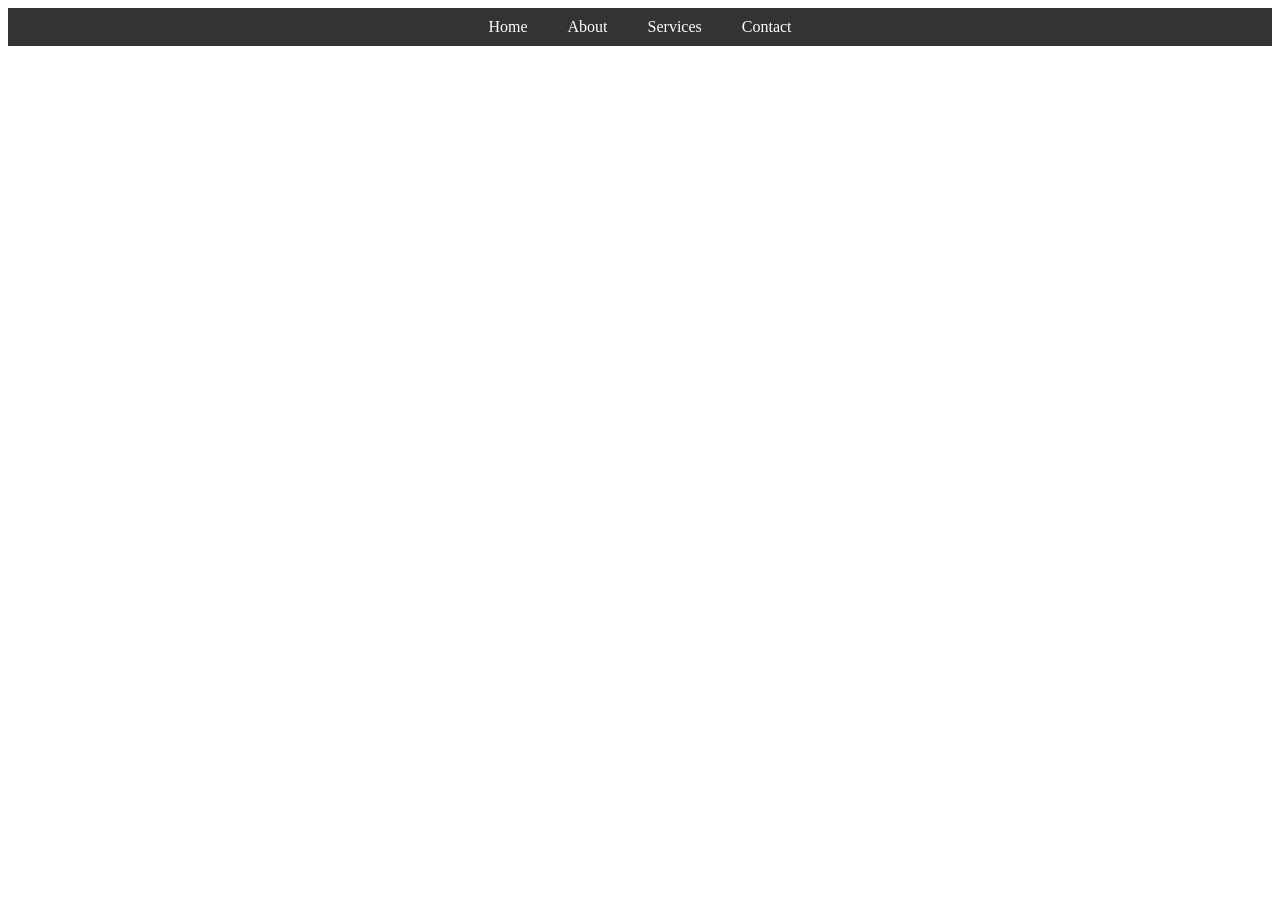
<file: day2.html>
<!DOCTYPE html>
<html lang="en">
  <head>
    <meta charset="UTF-8" />
    <meta name="viewport" content="width=device-width, initial-scale=1.0" />
    <style>
      nav {
        display: flex;
        justify-content: center;
        background-color: #333;
        color: white;
        padding-block: 10px;
      }
      span {
        padding-inline: 20px;
      }
    </style>
    <title>medku</title>
  </head>
  <body>
    <nav>
      <span>Home</span>
      <span>About</span>
      <span>Services</span>
      <span>Contact</span>
    </nav>
  </body>
</html>
</file>
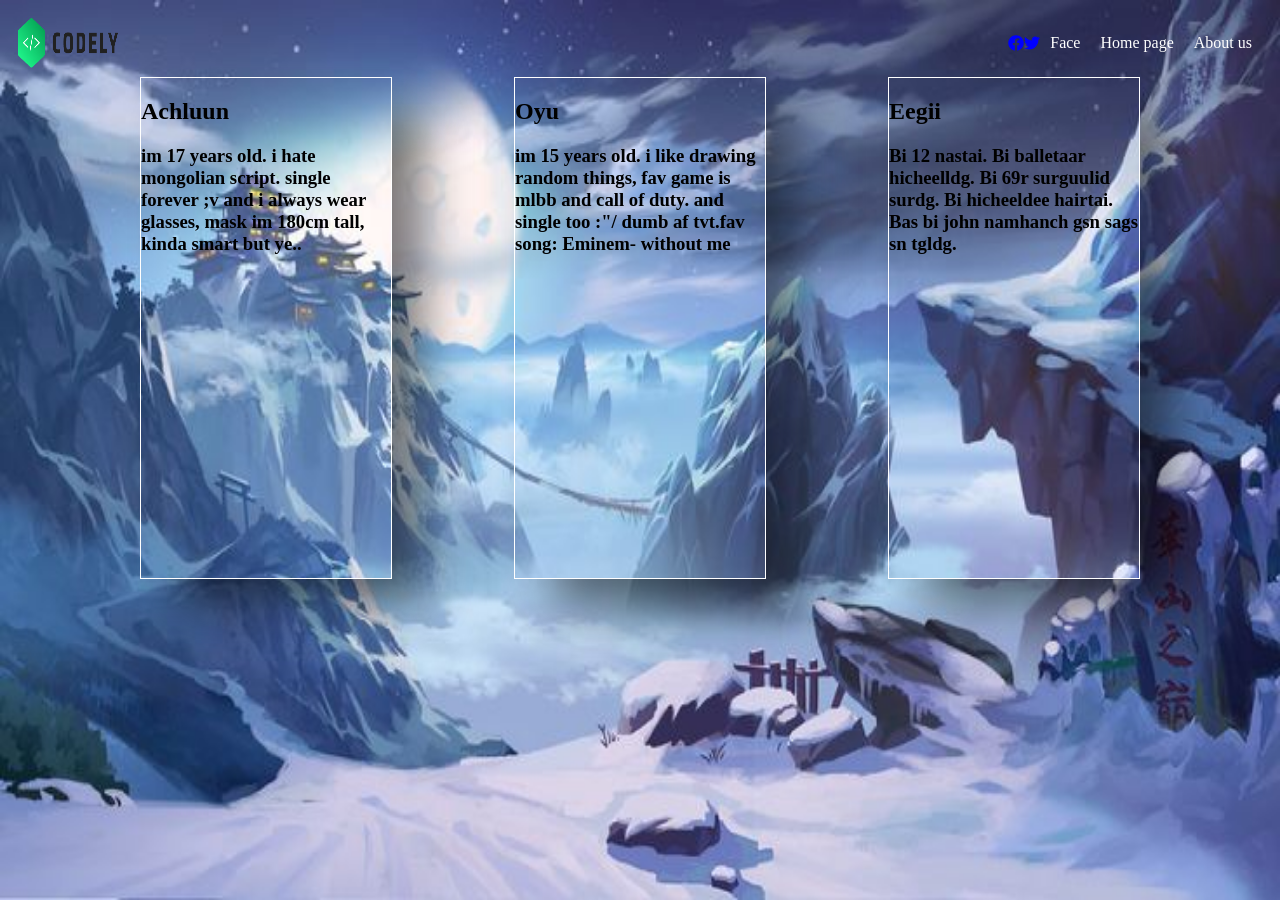
<file: day3.html>
<!DOCTYPE html>
<html lang="en">
  <head>
    <meta charset="UTF-8" />
    <meta name="viewport" content="width=device-width, initial-scale=1.0" />
    <title>Document</title>
    <link rel="stylesheet" href="style.css" />
    <style>
      body {
        background-image: url(background\ ;v.jpg);
        background-attachment: fixed;
        background-repeat: no-repeat;
        background-size: 100% 100%;
      }
      .I1 {
        width: 100px;
        height: 50px;
      }

      .cont {
        width: 1000px;
        height: 500px;
        border: 1px;
        margin: 0 auto;
        display: flex;
        justify-content: space-between;
        align-items: center;
      }
      .col1 {
        width: 250px;
        height: 500px;
        float: 1;
        box-shadow: 35px 31px 46px -4px rgba(0, 0, 0, 0.53);
        -webkit-box-shadow: 35px 31px 46px -4px rgba(0, 0, 0, 0.53);
        -moz-box-shadow: 35px 31px 46px -4px rgba(0, 0, 0, 0.53);
        border: solid white 1px;
      }

      .col2 {
        width: 250px;
        height: 500px;
        float: 1;
        color: black;
        box-shadow: 35px 31px 46px -4px rgba(0, 0, 0, 0.53);
        -webkit-box-shadow: 35px 31px 46px -4px rgba(0, 0, 0, 0.53);
        -moz-box-shadow: 35px 31px 46px -4px rgba(0, 0, 0, 0.53);
        border: solid white 1px;
      }
      .col3 {
        width: 250px;
        height: 500px;
        box-shadow: 35px 31px 46px -4px rgba(0, 0, 0, 0.53);
        -webkit-box-shadow: 35px 31px 46px -4px rgba(0, 0, 0, 0.53);
        -moz-box-shadow: 35px 31px 46px -4px rgba(0, 0, 0, 0.53);
        border: solid white 1px;
      }
    </style>
  </head>
  <body>
    <nav class="navbar">
      <img class="I1" src="code.png" alt="" />
      <ul class="nav-list">
        <!-- Add icon library -->
        <link
          rel="stylesheet"
          href="https://cdnjs.cloudflare.com/ajax/libs/font-awesome/4.7.0/css/font-awesome.min.css"
        />
        <svg
          xmlns="http://www.w3.org/2000/svg"
          height="1em"
          viewBox="0 0 512 512"
          fill="blue"
        >
          <!--! Font Awesome Free 6.4.0 by @fontawesome - https://fontawesome.com License - https://fontawesome.com/license (Commercial License) Copyright 2023 Fonticons, Inc. -->
          <path
            d="M504 256C504 119 393 8 256 8S8 119 8 256c0 123.78 90.69 226.38 209.25 245V327.69h-63V256h63v-54.64c0-62.15 37-96.48 93.67-96.48 27.14 0 55.52 4.84 55.52 4.84v61h-31.28c-30.8 0-40.41 19.12-40.41 38.73V256h68.78l-11 71.69h-57.78V501C413.31 482.38 504 379.78 504 256z"
          />
        </svg>
        <svg
          xmlns="http://www.w3.org/2000/svg"
          height="1em"
          viewBox="0 0 512 512"
          fill="blue"
        >
          <!--! Font Awesome Free 6.4.0 by @fontawesome - https://fontawesome.com License - https://fontawesome.com/license (Commercial License) Copyright 2023 Fonticons, Inc. -->
          <path
            d="M459.37 151.716c.325 4.548.325 9.097.325 13.645 0 138.72-105.583 298.558-298.558 298.558-59.452 0-114.68-17.219-161.137-47.106 8.447.974 16.568 1.299 25.34 1.299 49.055 0 94.213-16.568 130.274-44.832-46.132-.975-84.792-31.188-98.112-72.772 6.498.974 12.995 1.624 19.818 1.624 9.421 0 18.843-1.3 27.614-3.573-48.081-9.747-84.143-51.98-84.143-102.985v-1.299c13.969 7.797 30.214 12.67 47.431 13.319-28.264-18.843-46.781-51.005-46.781-87.391 0-19.492 5.197-37.36 14.294-52.954 51.655 63.675 129.3 105.258 216.365 109.807-1.624-7.797-2.599-15.918-2.599-24.04 0-57.828 46.782-104.934 104.934-104.934 30.213 0 57.502 12.67 76.67 33.137 23.715-4.548 46.456-13.32 66.599-25.34-7.798 24.366-24.366 44.833-46.132 57.827 21.117-2.273 41.584-8.122 60.426-16.243-14.292 20.791-32.161 39.308-52.628 54.253z"
          />
        </svg>

        <li><a class="S" href="day8.html">Face</a></li>
        <li><a class="S" href="day7.html">Home page</a></li>
        <li><a class="S" href="day3.html">About us</a></li>
      </ul>
    </nav>
    <div class="cont">
      <div class="col1">
        <h2>Achluun</h2>
        <h3>
          im 17 years old. i hate mongolian script. single forever ;v and i
          always wear glasses, mask im 180cm tall, kinda smart but ye..
        </h3>
      </div>
      <div class="col2">
        <h2>Oyu</h2>
        <h3>
          im 15 years old. i like drawing random things, fav game is mlbb and
          call of duty. and single too :"/ dumb af tvt.fav song: Eminem- without
          me
        </h3>
      </div>
      <div class="col3">
        <h2>Eegii</h2>
        <h3>
          Bi 12 nastai. Bi balletaar hicheelldg. Bi 69r surguulid surdg. Bi
          hicheeldee hairtai. Bas bi john namhanch gsn sags sn tgldg.
        </h3>
      </div>
    </div>
  </body>
</html>
</file>
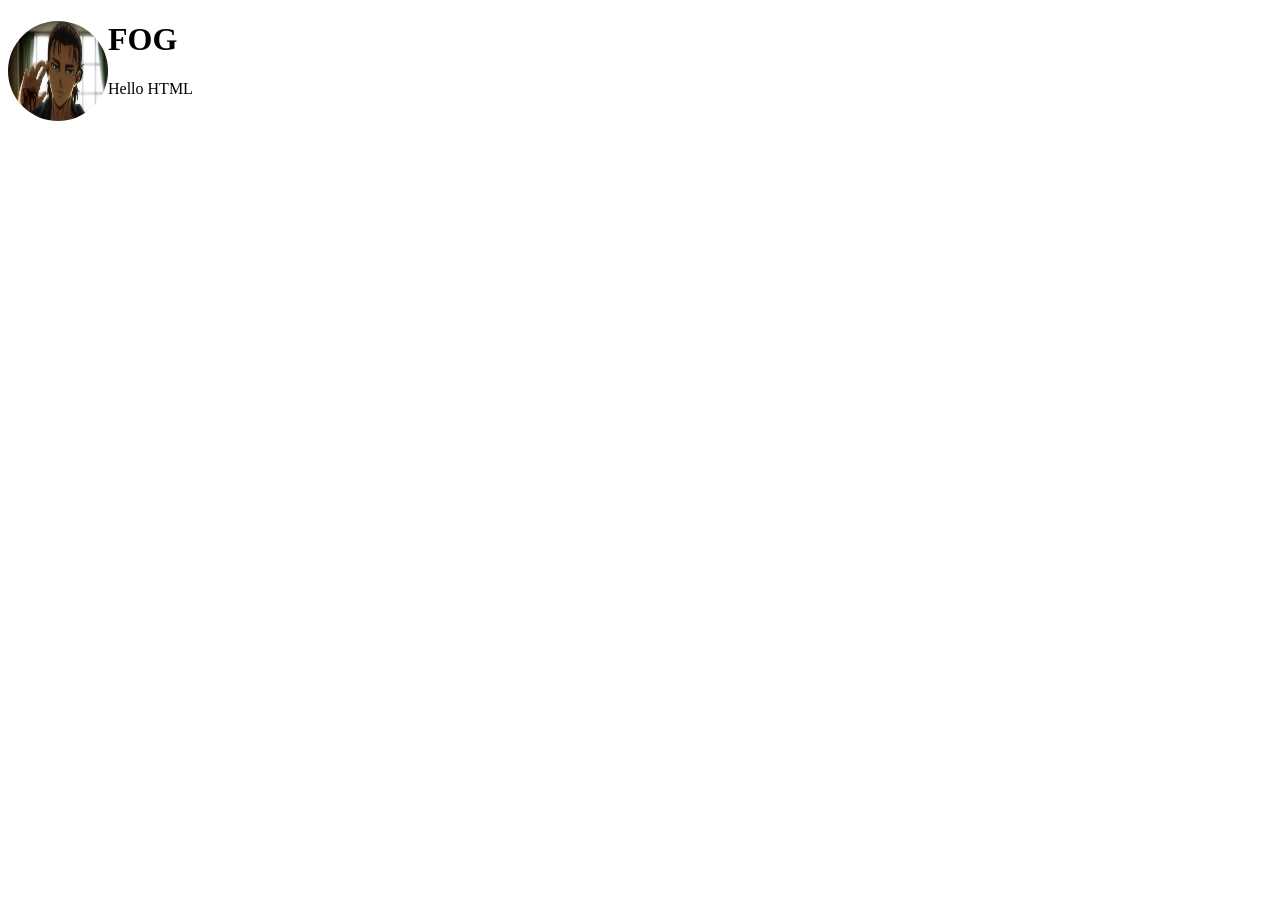
<file: day4.html>
<!DOCTYPE html>
<html lang="en">
  <head>
    <meta charset="UTF-8" />
    <meta name="viewport" content="width=device-width, initial-scale=1.0" />
    <title>Document</title>
    <style>
      img {
        width: 100px;
        height: 100px;
        border-radius: 50px;
        float: left;
      }
    </style>
  </head>
  <body>
    <img src="img.html" alt="" />
    <h1>FOG</h1>
    <p>Hello HTML</p>
  </body>
</html>
</file>
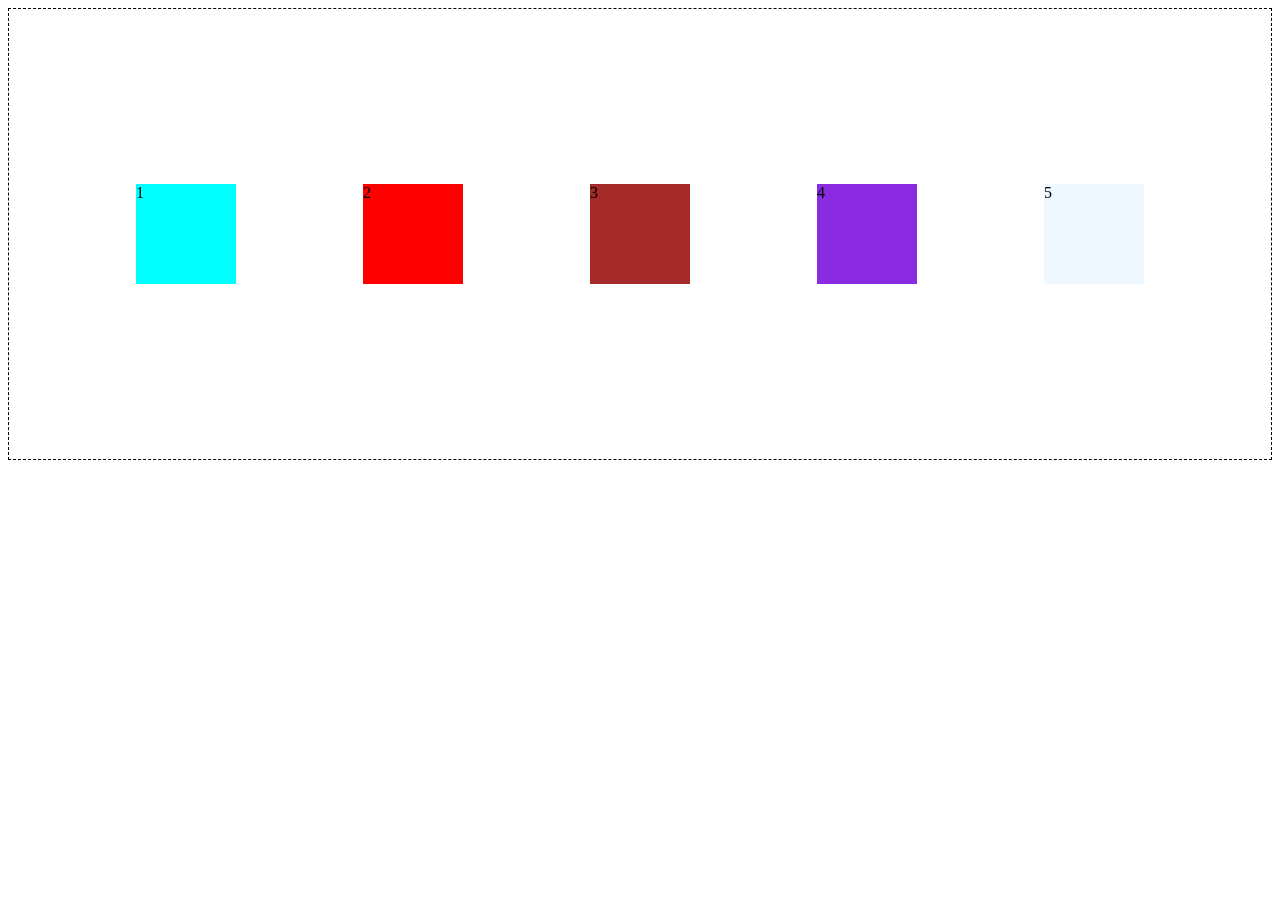
<file: day5.html>
<!DOCTYPE html>
<html lang="en">
  <head>
    <meta charset="UTF-8" />
    <meta name="viewport" content="width=device-width, initial-scale=1.0" />
    <title>Document</title>
    <style>
      .container {
        display: flex;
        flex-direction: row;
        justify-content: space-evenly;
        align-items: center;
        height: 50vh;
        border: 1px dashed black;
      }
      .A {
        background-color: aqua;
        width: 100px;
        height: 100px;
      }
      .B {
        background-color: red;
        width: 100px;
        height: 100px;
      }
      .C {
        background-color: brown;
        width: 100px;
        height: 100px;
      }
      .D {
        background-color: blueviolet;
        width: 100px;
        height: 100px;
      }
      .E {
        background-color: aliceblue;
        width: 100px;
        height: 100px;
      }
    </style>
  </head>
  <body>
    <div class="container">
      <div class="A">1</div>
      <div class="B">2</div>
      <div class="C">3</div>
      <div class="D">4</div>
      <div class="E">5</div>
    </div>
  </body>
</html>
</file>
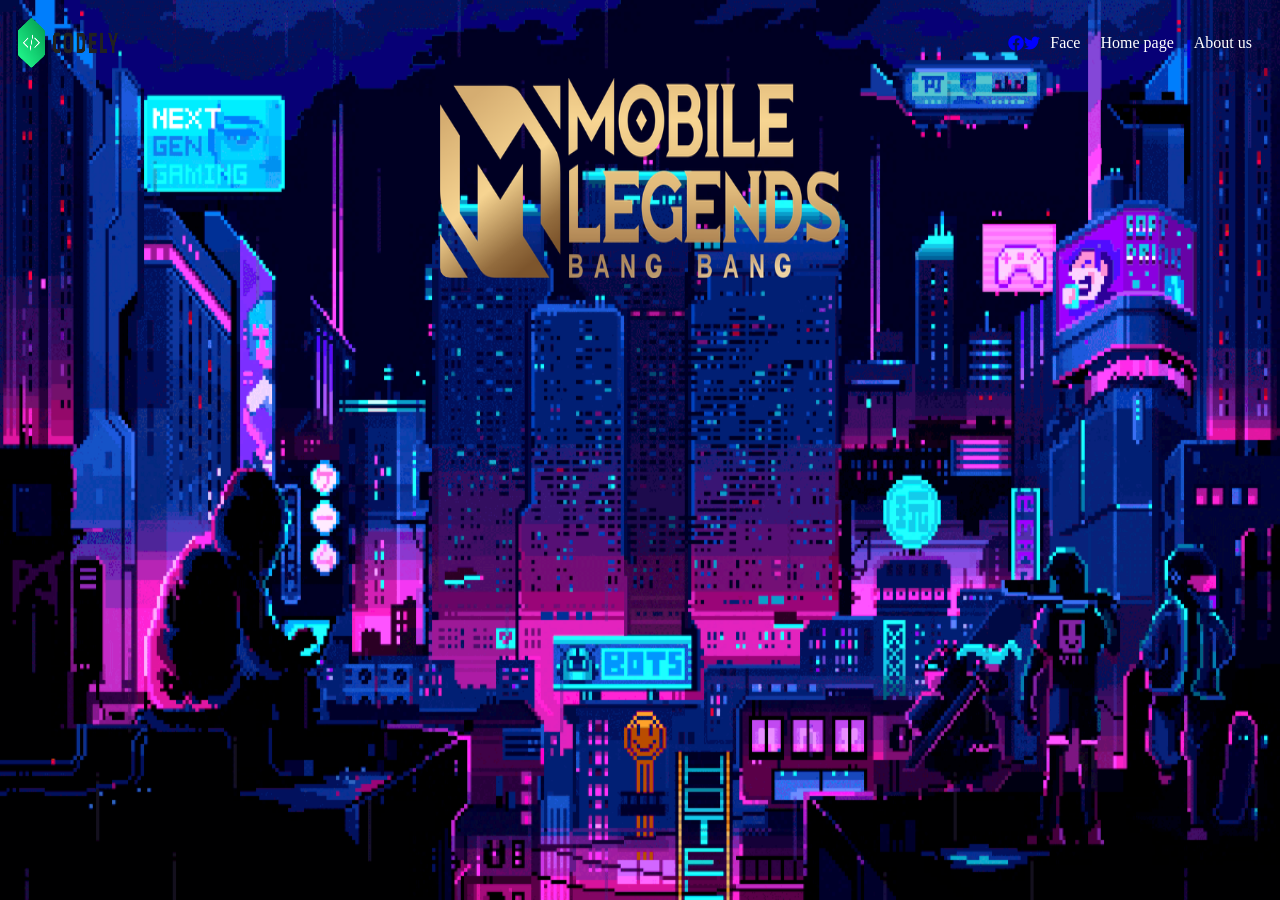
<file: day8.html>
<!DOCTYPE html>
<html lang="en">
  <head>
    <meta charset="UTF-8" />
    <meta name="viewport" content="width=device-width, initial-scale=1.0" />
    <title>Document</title>
    <link rel="stylesheet" href="style.css" />
  </head>
  <body>
    <nav class="navbar">
      <img class="I1" src="code.png" alt="" />
      <ul class="nav-list">
        <!-- Add icon library -->
        <link
          rel="stylesheet"
          href="https://cdnjs.cloudflare.com/ajax/libs/font-awesome/4.7.0/css/font-awesome.min.css"
        />
        <svg
          xmlns="http://www.w3.org/2000/svg"
          height="1em"
          viewBox="0 0 512 512"
          fill="blue"
        >
          <!--! Font Awesome Free 6.4.0 by @fontawesome - https://fontawesome.com License - https://fontawesome.com/license (Commercial License) Copyright 2023 Fonticons, Inc. -->
          <path
            d="M504 256C504 119 393 8 256 8S8 119 8 256c0 123.78 90.69 226.38 209.25 245V327.69h-63V256h63v-54.64c0-62.15 37-96.48 93.67-96.48 27.14 0 55.52 4.84 55.52 4.84v61h-31.28c-30.8 0-40.41 19.12-40.41 38.73V256h68.78l-11 71.69h-57.78V501C413.31 482.38 504 379.78 504 256z"
          />
        </svg>
        <svg
          xmlns="http://www.w3.org/2000/svg"
          height="1em"
          viewBox="0 0 512 512"
          fill="blue"
        >
          <!--! Font Awesome Free 6.4.0 by @fontawesome - https://fontawesome.com License - https://fontawesome.com/license (Commercial License) Copyright 2023 Fonticons, Inc. -->
          <path
            d="M459.37 151.716c.325 4.548.325 9.097.325 13.645 0 138.72-105.583 298.558-298.558 298.558-59.452 0-114.68-17.219-161.137-47.106 8.447.974 16.568 1.299 25.34 1.299 49.055 0 94.213-16.568 130.274-44.832-46.132-.975-84.792-31.188-98.112-72.772 6.498.974 12.995 1.624 19.818 1.624 9.421 0 18.843-1.3 27.614-3.573-48.081-9.747-84.143-51.98-84.143-102.985v-1.299c13.969 7.797 30.214 12.67 47.431 13.319-28.264-18.843-46.781-51.005-46.781-87.391 0-19.492 5.197-37.36 14.294-52.954 51.655 63.675 129.3 105.258 216.365 109.807-1.624-7.797-2.599-15.918-2.599-24.04 0-57.828 46.782-104.934 104.934-104.934 30.213 0 57.502 12.67 76.67 33.137 23.715-4.548 46.456-13.32 66.599-25.34-7.798 24.366-24.366 44.833-46.132 57.827 21.117-2.273 41.584-8.122 60.426-16.243-14.292 20.791-32.161 39.308-52.628 54.253z"
          />
        </svg>

        <li><a class="S" href="day8.html">Face</a></li>
        <li><a class="S" href="day7.html">Home page</a></li>
        <li><a class="S" href="day3.html">About us</a></li>
      </ul>
    </nav>

    <!-- The video -->
    <video autoplay muted loop id="myVideo"></video>
    <a class="mlbb2" href="https://m.mobilelegends.com/en"
      ><img class="mlbb" src="logo1.png" alt=""
    /></a>
  </body>
</html>
</file>
<file: style.css>
.navbar {
    display: flex;
    justify-content: space-between;
    padding: 10px;
}

.nav-list {
    list-style-type: none;
    display: flex;
    flex-direction: row;
    justify-content: end;
    align-items: center;
    margin: 0;
    padding: 0;
}

 .nav-list li {
    margin: 0 10px;
}

.nav-list li a {
    text-decoration: none;
    color: white;
}
.nav-list li a :hover {
    
    color: red;
}

.container {
    display: flex;
}

.box {
    width: 200px;
    height: 200px;
    display: flex;
    justify-content: center;
    align-items: center;
    border: 2px solid #333;
    border-radius: 20px;
    margin-top: 20px;
    margin-right: 20px;
    box-shadow: 0 0 40px rgba(0, 0, 0, 0.4);
}

.color1 {
    background: linear-gradient(to bottom right, #ff7f00, #ffcc00);
}

.color2 {
    background: linear-gradient(to bottom, #141e30, #243b55);
    color: white;
}

.color3 {
    background: linear-gradient(to bottom, #d4e4f7, #e9f2fe);
}

.color4 {
    background: linear-gradient(to bottom, #ff416c, #ff4b2b);
    color: white;
}

.color5 {
    background: linear-gradient(to bottom, #74ebd5, #acb6e5);
}
.code {
    display: flex;
    justify-content: start;
    align-items: start;
    flex: 10;
    color: black;
}
.logo {
    color: blue;
}
.a123 {
    background-color: #ffcc00;
    display: flex;
    flex: 1;
}
img {
    width: 200px;
    height: 200px;
    border-radius: 10px;
}
.a234 {
    display: flex;
    flex: 1;
}
.bak {
   background-image: url(lunox-eyes-of-eternity.gif);
   background-attachment: fixed;
   background-repeat: no-repeat;
   background-size: 100% 100%;
}
.fa {
    padding: 20px;
    font-size: 30px;
    width: 50px;
    text-align: center;
    text-decoration: none;
  }
  
  .fa:hover {
    opacity: 0.7;
  }
  
  
  .fa-facebook {
    background: #3B5998;
    color: white;
  }
  
  .fa-twitter {
    background: #55ACEE;
    color: white;
  }
  .We {
    color: white;
    display: flex;
    flex-direction: row;
    justify-content: start;
    align-items: center;
  }
.Oi {
    color: white;
    display: flex;
    flex-direction: row;
    justify-content: start;
    align-items: center;
}
.Pa {
    display: flex;
    flex-direction: column;
    justify-content: center;
    align-items: center;
}

.cont {
    width: 1000px;
    height: 500px;
    border: 1px solid black;
    margin: 0 auto;
}
.col {
    width: 250px;
    height: 300px;
    background-color: #acb6e5;
    float: 1;
}
.phoenix{
   display: flex;
   flex-direction: row;
   justify-content: flex-end;
   align-items: center; 
}

.row{
    display: flex;
    height: 90vh;
    justify-content: flex-start;
    align-items: center;
}
.meedkuu {
    background-color: #CABDBA;
}
.S:hover {
    color: red !important;
}
.S {
    color: white !important;
}
 

body {
    background-image: url(5927911.gif);
    background-attachment: fixed;
    background-repeat: no-repeat;
    background-size: 100% 100%;
  }
  .I1 {
    width: 100px;
    height: 50px;
  }

  .cont {
    width: 1000px;
    height: 500px;
    border: 1px;
    margin: 0 auto;
    display: flex;
    justify-content: space-between;
    align-items: center;
  }
  .col1 {
    width: 250px;
    height: 500px;
    float: 1;
    box-shadow: 35px 31px 46px -4px rgba(0, 0, 0, 0.53);
    -webkit-box-shadow: 35px 31px 46px -4px rgba(0, 0, 0, 0.53);
    -moz-box-shadow: 35px 31px 46px -4px rgba(0, 0, 0, 0.53);
    border: solid white 1px;
  }
  .col2 {
    width: 250px;
    height: 500px;
    float: 1;
    color: black;
    box-shadow: 35px 31px 46px -4px rgba(0, 0, 0, 0.53);
    -webkit-box-shadow: 35px 31px 46px -4px rgba(0, 0, 0, 0.53);
    -moz-box-shadow: 35px 31px 46px -4px rgba(0, 0, 0, 0.53);
    border: solid white 1px;
  }
  .col3 {
    width: 250px;
    height: 500px;
    box-shadow: 35px 31px 46px -4px rgba(0, 0, 0, 0.53);
    -webkit-box-shadow: 35px 31px 46px -4px rgba(0, 0, 0, 0.53);
    -moz-box-shadow: 35px 31px 46px -4px rgba(0, 0, 0, 0.53);
    border: solid white 1px;
  }

  #myVideo {
    position: fixed;
    right: 0;
    bottom: 0;
    width: 100vw;
    height: 100vh;
    z-index: -1;
    object-fit: cover;
  }
  .mlbb{
    width: 400px;
  }
  .mlbb2{
    display: flex;
    justify-content: center;
    
  }
</file>
